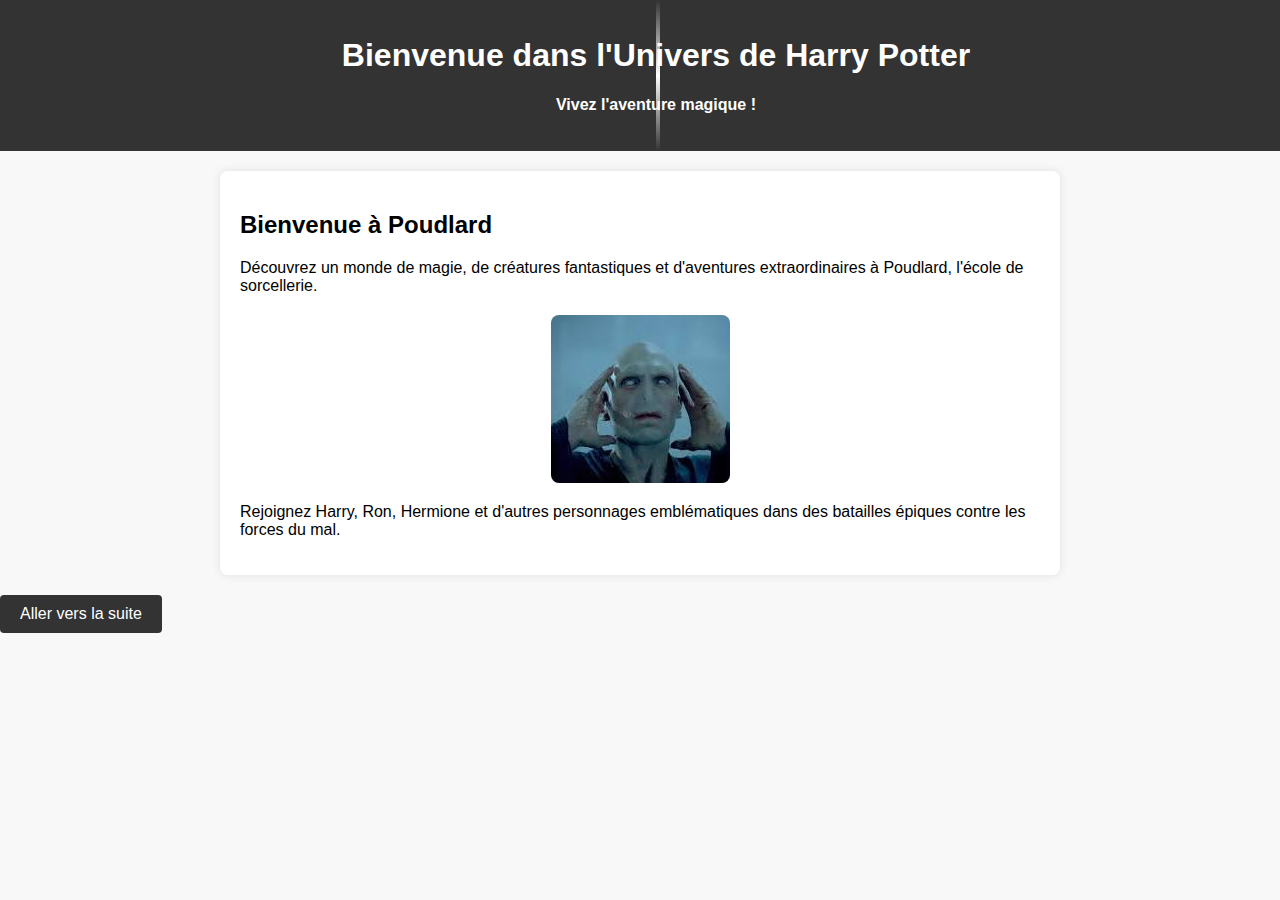
<file: index.html>
<!DOCTYPE html>
<html lang="en">
<head>
    <meta charset="UTF-8">
    <meta http-equiv="X-UA-Compatible" content="IE=edge">
    <meta name="viewport" content="width=device-width, initial-scale=1.0">
    <title>Univers de Harry Potter</title>
    <link rel="stylesheet" href="style.css">
</head>
<body>

    <header class="lightning">
        <h1>Bienvenue dans l'Univers de Harry Potter</h1>
        <h4>Vivez l'aventure magique !</h4>
    </header>

    <section class="content">
        <h2>Bienvenue à Poudlard</h2>
        <p>Découvrez un monde de magie, de créatures fantastiques et d'aventures extraordinaires à Poudlard, l'école de sorcellerie.</p>

        <div class="image_container">
            <img src="voldemort.jpg" alt="Lord Voldemort">
        </div>

        <p>Rejoignez Harry, Ron, Hermione et d'autres personnages emblématiques dans des batailles épiques contre les forces du mal.</p>
    </section>

    <a href="suite.html"><button>Aller vers la suite</button></a>

</body>
</html>
</file>
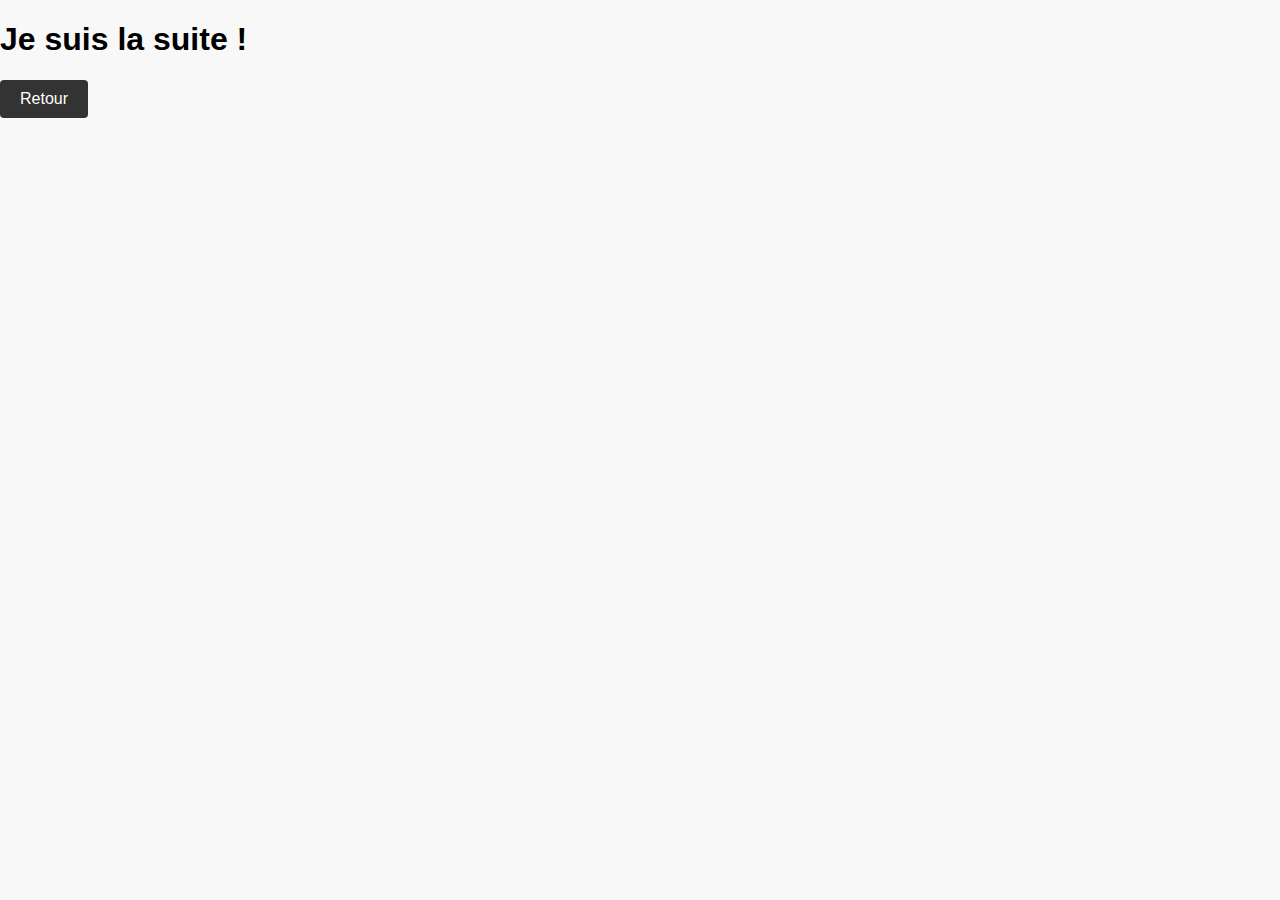
<file: suite.html>
<!DOCTYPE html>
<html lang="en">
<head>
    <meta charset="UTF-8">
    <meta http-equiv="X-UA-Compatible" content="IE=edge">
    <meta name="viewport" content="width=device-width, initial-scale=1.0">
    <title>Document</title>
    <link rel="stylesheet" href="style.css">
    <link rel="stylesheet" href="font_h1/MagicSchoolOne.ttf">

</head>
<body>
    <h1>Je suis la suite !</h1>
    <a href="index.html"><button>Retour</button></a>
</body>
</html>
</file>
<file: style.css>
@font-face {
    font-family: 'MagicShoolOne';
    src: url('font_h1/MagicSchoolOne.ttf') format('truetype');
    /* Ajoutez d'autres formats si nécessaire (eot, woff, woff2, etc.) */
}

body {
    font-family: 'Arial', sans-serif;
    margin: 0;
    padding: 0;
    box-sizing: border-box;
    background-color: #f8f8f8;
}

header {
    background-color: #333;
    color: white;
    text-align: center;
    padding: 1em;
    font-family: 'MagicSchoolOne', sans-serif; /* Utilisation de la police personnalisée pour le header */


}

.content {
    max-width: 800px;
    margin: 20px auto;
    padding: 20px;
    background-color: white;
    border-radius: 8px;
    box-shadow: 0 0 10px rgba(0, 0, 0, 0.1);
}

.image_container {
    margin-top: 20px;
    text-align: center;
}

img {
    max-width: 100%;
    height: auto;
    border-radius: 8px;
}

button {
    background-color: #333;
    color: white;
    padding: 10px 20px;
    font-size: 16px;
    border: none;
    border-radius: 4px;
    cursor: pointer;
    transition: background-color 0.3s;
}

button:hover {
    background-color: #555;
}
h1 {
    font-family: 'MagicSchoolOne', sans-serif; /* Ajout de la police pour le header */

}
a {
    text-decoration: none;
    color: inherit;
}
@keyframes lightning {
    0% { opacity: 0; }
    20% { opacity: 1; }
    25% { opacity: 0; }
    30% { opacity: 1; }
    35% { opacity: 0; }
    40% { opacity: 1; }
    45% { opacity: 0; }
    50% { opacity: 1; }
    55% { opacity: 0; }
    60% { opacity: 1; }
    65% { opacity: 0; }
    70% { opacity: 1; }
    75% { opacity: 0; }
    80% { opacity: 1; }
    85% { opacity: 0; }
    90% { opacity: 1; }
    95% { opacity: 0; }
    100% { opacity: 1; }
}

.lightning {
    position: relative;
    overflow: hidden;
    width: 100%;
    height: 100%;
}

.lightning::before {
    content: "";
    position: absolute;
    top: 0;
    left: 50%;
    width: 4px;
    height: 100%;
    background: linear-gradient(to bottom, rgba(255, 255, 255, 0) 0%, rgba(255, 255, 255, 1) 50%, rgba(255, 255, 255, 0) 100%);
    animation: lightning 3s linear infinite;
}
</file>
